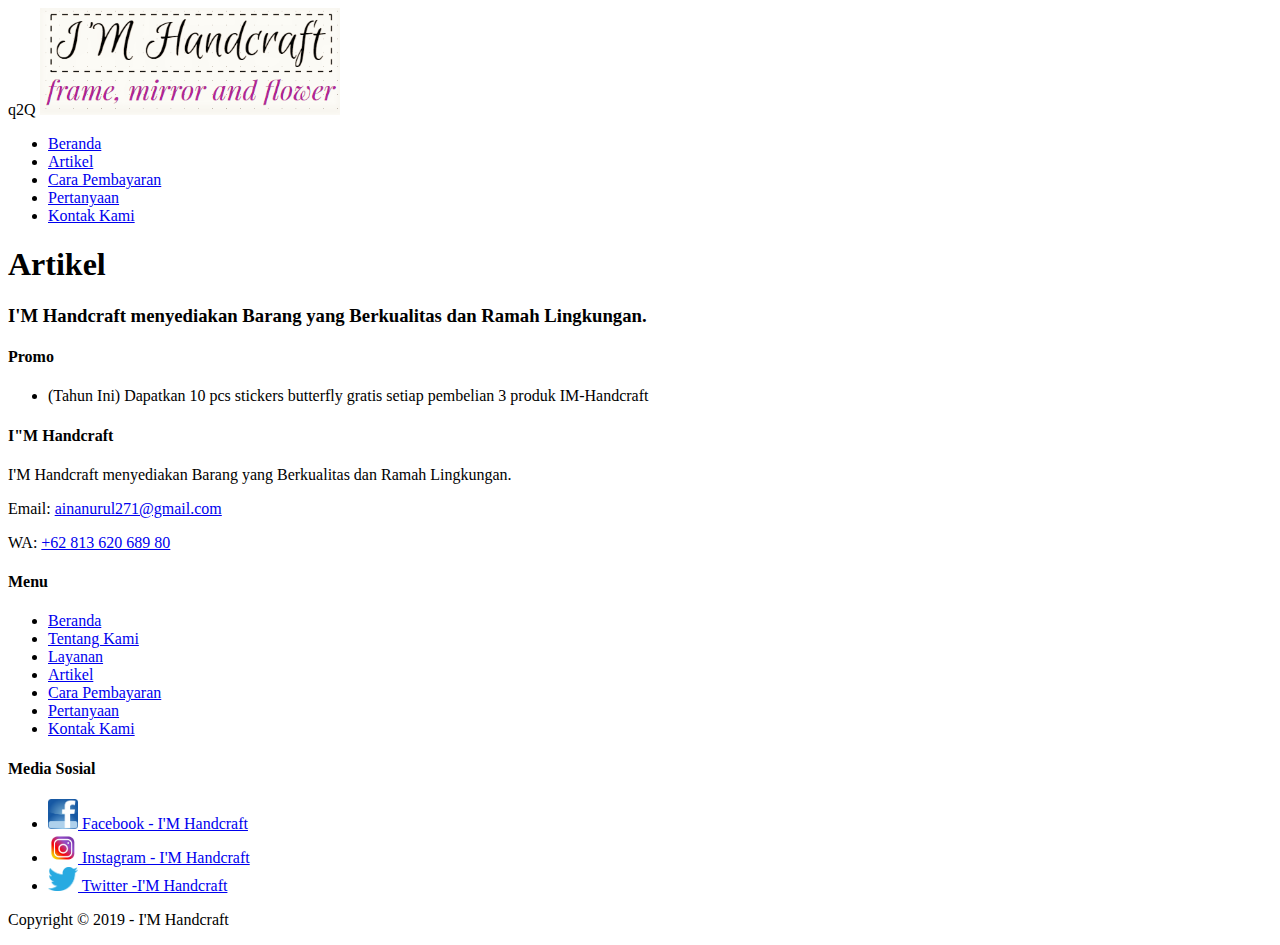
<file: artikel.html>
q2Q<!DOCTYPE html>
<html lang="en">
<head>
	<meta charset="UTF-8">
	<meta name="viewport" content="width=device-width, initial-scale=1.0">
	<meta http-equiv="X-UA-Compatible" content="ie=edge">
	<title>
		Wall Hanging Handcraft hadir untuk memperindah ruangan rumah anda, desainnya stylish serta ramah kantong. Walaupun merupakan buatan tangan namun jangan kuwatir karena kualitasnya tetap terjamin. Sangat cocok bagi anda terutama para moms yang ingin membuat ruangan rumah menjadi lebih menarik dan terkesan unik. 
	</title>
	<meta name="description" content="Dalam keseharian kita, seringkali kita menjumpai barang barang bekas yang tidak terpakai, ,misalnya tempat telur, ">
	<!--Start Css-->
	
</head>
<body>

	<!--Start Logo-->
	<a href="index.html" title="I'M Handcraft">
		<img src="images/picture-logo.png" alt="Gambar Logo Handcraft" width="300">
	</a>
	<!--end logo-->

	<!-- Start Menu Primer-->
	<ul>
		<li>
			<a href="index.html" tittle="Beranda">Beranda</a>
		</li>
		<li>
			<a href="artikel.html" tittle="Artikel">Artikel</a>
		</li>
		<li>
			<a href="pembayaran.html" tittle="Cara Pembayaran">Cara Pembayaran</a>
		</li>
		<li>
			<a href="pertanyaan.html" tittle="Pertanyaan">Pertanyaan</a>
		</li>
		<li>
			<a href="kontak.html" tittle="Kontak Kami">Kontak Kami</a>
		</li>
	</ul>
<!--End Menu Primer-->

<!-- Start Jumbotron-->
<h1>Artikel</h1>
<h3>I'M Handcraft menyediakan Barang yang Berkualitas dan Ramah Lingkungan.</h3>
<!-- End Jumbotron-->

<!-- Start Promo-->
<h4>Promo</h4>
<ul>
	<li>(Tahun Ini) Dapatkan 10 pcs stickers butterfly gratis setiap pembelian 3 produk IM-Handcraft</li>
</ul>
<!-- End Promo-->

<!-- Start Menu Sekunder-->
<h4>I"M Handcraft</h4>
<p>I'M Handcraft menyediakan Barang yang Berkualitas dan Ramah Lingkungan.</p>
<p>Email: <a href="mailto:ainanurul271@gmail.com" title="ainanurul271@gmail.com">ainanurul271@gmail.com</a></p>
<p>WA: <a href="tel:+62 813 620 689 80" title="+62 813 620 689 80">+62 813 620 689 80</a></p>

<!--Strat Menu Sekunder--> 
<h4>Menu</h4>
<ul>
	<li>
		<a href="index.html" tittle="Beranda">Beranda</a>
	</li>
	<li>
		<a href="tentang.html" tittle=">Tentang Kami">Tentang Kami</a>
	</li>
	<li>
		<a href="layanan.html" tittle="Layanan">Layanan</a>
	</li>
	<li>
		<a href="artikel.html" tittle="Artikel">Artikel</a>
	</li>
	<li>
		<a href="pembayaran.html" tittle="Cara Pembayaran">Cara Pembayaran</a>
	</li>
	<li>
		<a href="pertanyaan.html" tittle="Pertanyaan">Pertanyaan</a>
	</li>
	<li>
		<a href="kontak.html" tittle="Kontak Kami">Kontak Kami</a>
	</li>
</ul>

<h4>Media Sosial</h4>
<ul>
	<li>
		<a href="https://Facebook.com/" title="Facebook-I'M Handcraft">
			<img src="images/logo-Facebook.png" alt="logo Facebook" width="30">
			Facebook - I'M Handcraft
		</a>
	</li>
	<li>
		<a href="https://Instagram.com/" title="Instagram-I'M Handcraft">
			<img src="images/logo-Instagram.jpg" alt="logo Instagram" width="30">
			Instagram - I'M Handcraft
		</a>
	</li>
	<li>
			<a href="https://Twitter.com/" title="Twitter-I'M Handcraft">
				<img src="images/logo-Twitter.png" alt="logo Twitter" width="30">
				Twitter -I'M Handcraft
			</a>
		
	</li>	
</ul>
	
<!-- End Menu Sekunder-->

<!--Start Copyright-->
<p>Copyright &copy; 2019 - I'M Handcraft</p>

<!--End Copyright-->




<!--end Isi-->




</body>
</html>
</file>
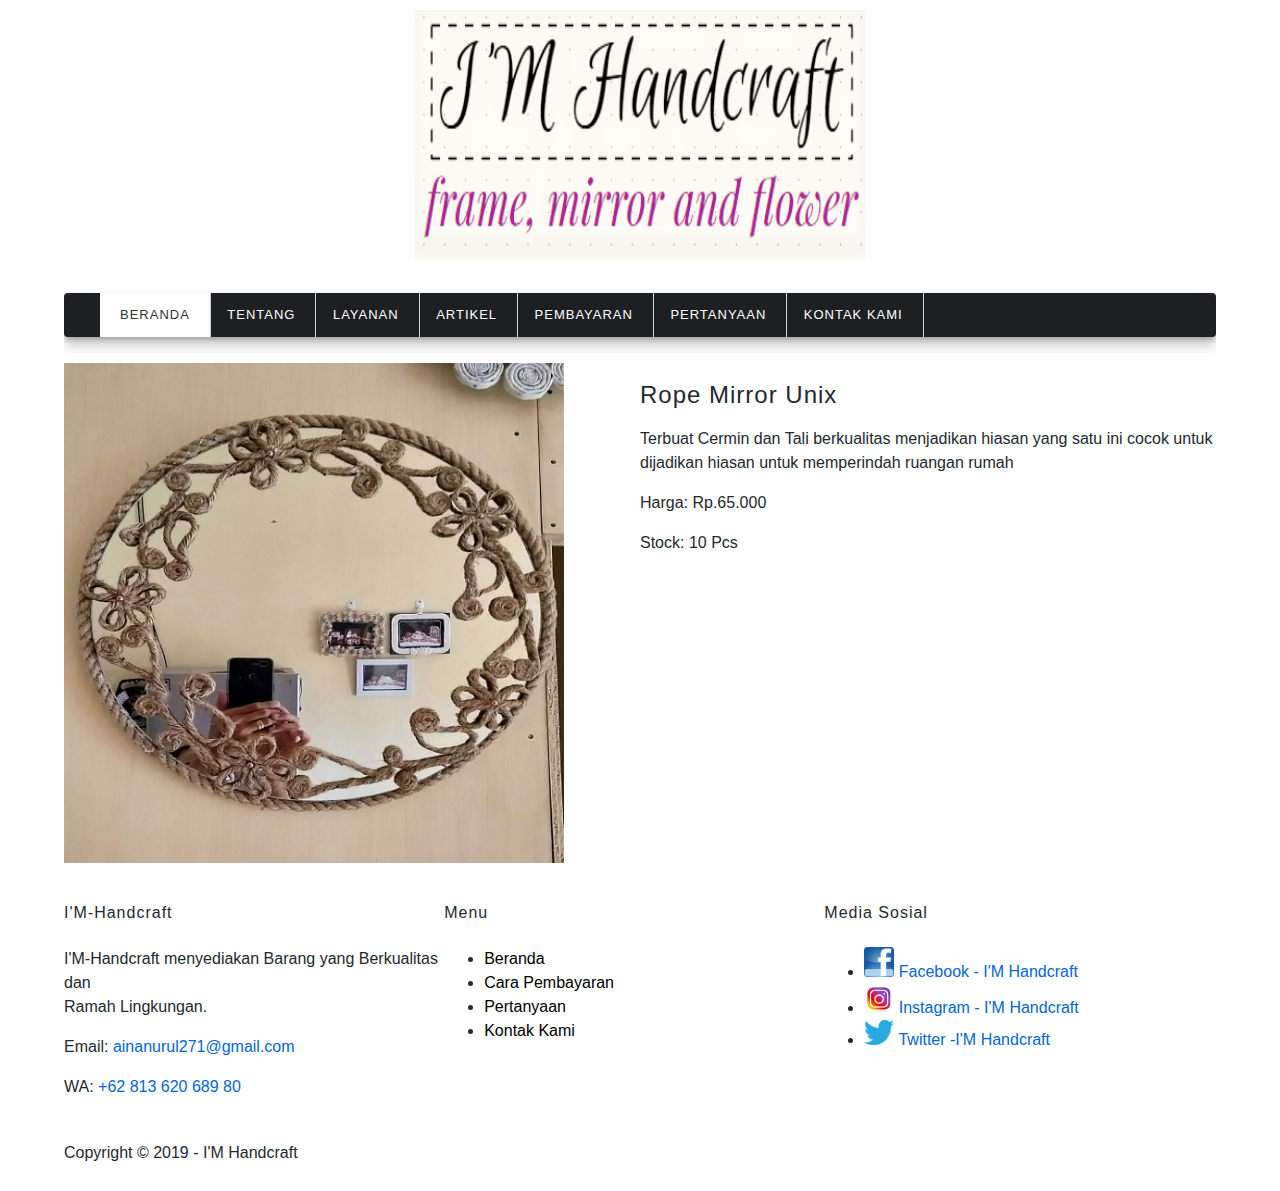
<file: detail-gambar-1.html>
<!DOCTYPE html>
<html lang="en">
<head>
	<meta charset="UTF-8">
	<meta name="viewport" content="width=device-width, initial-scale=1.0">
	<meta http-equiv="X-UA-Compatible" content="ie=edge">
	<title>
		I'M-Handcraft 
	</title>
	<meta name="description" content="Dalam keseharian kita, seringkali kita menjumpai barang barang bekas yang tidak terpakai, ,misalnya tempat telur, ">

	<!--Start Css-->
	<link rel="stylesheet" href="styles/styles.css">
	<!-- End Css-->
	<!-- Start Javascript-->
	<script src="js/function.js">
	</script>
	<!-- End Javascript-->
	
</head>
<body>
	<!--Start Logo-->
	<div class="container logo">
		<img src="images/picture-logo.png" alt="picture-logo" width="450" height="250">
	</div>
	<!--end logo-->

	<!-- Start Menu Primer-->
	<div class="container menu-primer">
		<ul>
			<li>
				<a href="index.html" tittle="Beranda" class="active">Beranda</a>
			</li>
			<li>
				<a href="tentang.html" tittle=">Tentang">Tentang</a>
			</li>
			<li>
				<a href="layanan.html" tittle="Layanan">Layanan</a>
			</li>
			<li>
				<a href="artikel.html" tittle="Artikel">Artikel</a>
			</li>
			<li>
				<a href="pembayaran.html" tittle="Pembayaran">Pembayaran</a>
			</li>
			<li>
				<a href="pertanyaan.html" tittle="Pertanyaan">Pertanyaan</a>
			</li>
			<li>
				<a href="kontak.html" tittle="Kontak Kami">Kontak Kami</a>
			</li>
		</ul>
	</div>
    <!--End Menu Primer-->
    
    <!-- Start Image -->
    <div class="container">
        <div class="detail-gambar">
            <img src="images/mirror-one.jpg" alt="mirror-one" width="500" height="500">
        </div>
        <div class="keterangan-gambar">
			<h2> Rope Mirror Unix</h2>
			<p> Terbuat Cermin dan Tali berkualitas menjadikan hiasan yang satu ini cocok untuk dijadikan hiasan untuk memperindah ruangan rumah </p>
            <p>	Harga: Rp.65.000</p>
            <p> Stock: 10 Pcs</p>
        </div>	
    </div>
    <!-- End Image -->

	<!-- Start Menu Sekunder-->
		<div class="container-full">
			<div class="menu-sekunder-one">
			<!--Start I'M-Handcraft-->
				<h4>I'M-Handcraft</h4>
				<p>I'M-Handcraft menyediakan Barang yang Berkualitas dan <br> Ramah Lingkungan.</p>
				<p>Email: <a href="mailto:ainanurul271@gmail.com" title="ainanurul271@gmail.com">ainanurul271@gmail.com</a></p>
				<p>WA: <a href="tel:+62 813 620 689 80" title="+62 813 620 689 80">+62 813 620 689 80</a>
				</p>
			</div>
			<!--End I'M-Handcraft-->
		
			<!--Start Menu-->
			<div class="menu-sekunder-two"> 
				<h4>Menu</h4>
				<ul class="menu-bawah">
					<li>
						<a href="index.html" tittle="Beranda">Beranda</a>
					</li>
					<li>
						<a href="pembayaran.html" tittle="Cara Pembayaran">Cara Pembayaran</a>
					</li>
					<li>
						<a href="pertanyaan.html" tittle="Pertanyaan">Pertanyaan</a>
					</li>
					<li>
						<a href="kontak.html" tittle="Kontak Kami">Kontak Kami</a>
					</li>
				</ul>
			</div>
			<!--End Menu-->
	
			<!--Start Media Sosial-->
			<div class="menu-sekunder-three">
				<h4>Media Sosial</h4>
				<ul>
					<li>
						<a href="https://Facebook.com/" title="Facebook-I'M Handcraft">
							<img src="images/logo-Facebook.png" alt="logo Facebook" width="30">
							Facebook - I'M Handcraft
						</a>
					</li>
					<li>
						<a href="https://Instagram.com/" title="Instagram-I'M Handcraft">
							<img src="images/logo-Instagram.jpg" alt="logo Instagram" width="30">
							Instagram - I'M Handcraft
						</a>
					</li>
					<li>
							<a href="https://Twitter.com/" title="Twitter-I'M Handcraft">
								<img src="images/logo-Twitter.png" alt="logo Twitter" width="30">
								Twitter -I'M Handcraft
							</a>
						
					</li>	
				</ul>
			</div>
		</div>
				<!--End Media Sosial-->

	</div>
	<!-- End Menu Sekunder-->

	<!--Start Copyright-->
	<div class="container">
		<p>Copyright &copy; 2019 - I'M Handcraft</p>
	</div>
	<!--End Copyright-->

	<!--end Isi-->

</body>
</html>
</file>
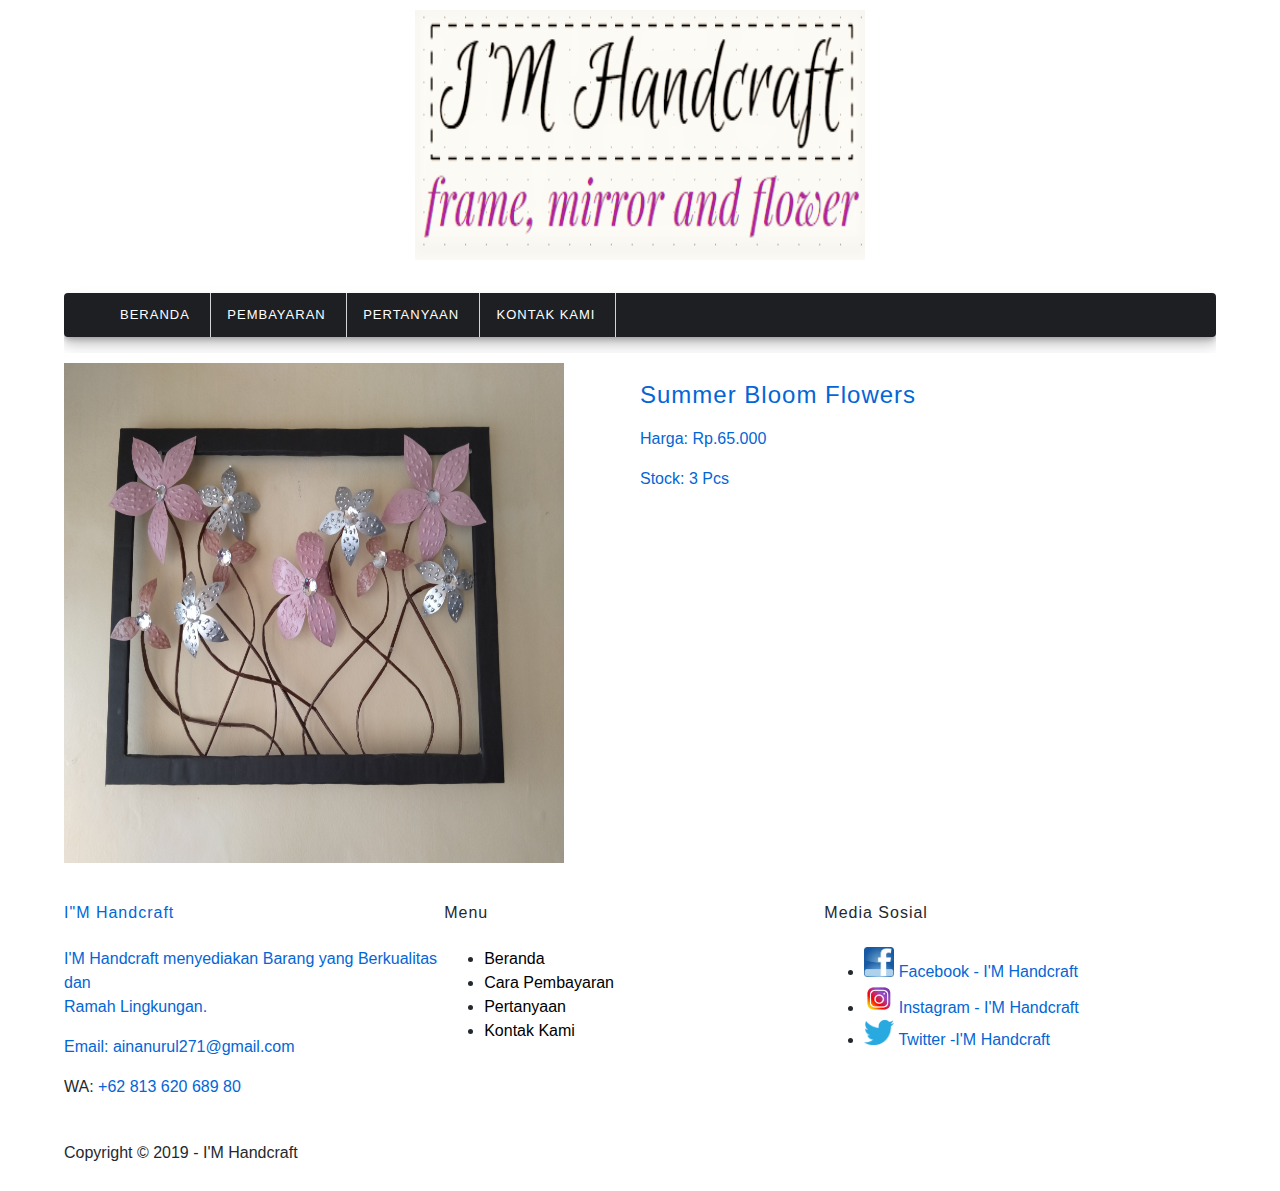
<file: detail-gambar-6.html>
<!DOCTYPE html>
<html lang="en">
<head>
	<meta charset="UTF-8">
	<meta name="viewport" content="width=device-width, initial-scale=1.0">
	<meta http-equiv="X-UA-Compatible" content="ie=edge">
	<title>
		I'M-Handcraft 
	</title>
	<meta name="description" content="Dalam keseharian kita, seringkali kita menjumpai barang barang bekas yang tidak terpakai, ,misalnya tempat telur, ">

	<!--Start Css-->
	<link rel="stylesheet" href="styles/styles.css">
	<!-- End Css-->
	<!-- Start Javascript-->
	<script src="js/function.js">
	</script>
	<!-- End Javascript-->
	
</head>
<body>
	<!--Start Logo-->
	<div class="container logo">
		<img src="images/picture-logo.png" alt="picture-logo" width="450" height="250">
	</div>
	<!--end logo-->


	<!-- Start Menu Primer-->
	<div class="container menu-primer">
		<ul>
			<li>
				<a href="index.html" tittle="Beranda">Beranda</a>
			</li>
			<li>
				<a href="pembayaran.html" tittle="Pembayaran">Pembayaran</a>
			</li>
			<li>
				<a href="pertanyaan.html" tittle="Pertanyaan">Pertanyaan</a>
			</li>
			<li>
				<a href="kontak.html" tittle="Kontak Kami">Kontak Kami</a>
			</li>
		</ul>
	</div>
	<!--End Menu Primer-->
    
    <!-- Start Image -->
    <div class="container">
        <div class="detail-gambar-6">
			<a href="detail-gambar-2.html" title="detail-gambar-2">
            	<img src="images/frame-3.jpg" alt="frame-3" width="500" height="500">
        </div>
        <div class="keterangan-gambar-6">
            <h2> Summer Bloom Flowers</h2>
            <p>Harga: Rp.65.000</p>
            <p>Stock: 3 Pcs</p>
        </div>
    </div>
    <!-- End Image -->

	<!-- Start Menu Sekunder-->
	<div class="container-full">
		<div class="menu-sekunder-one">
		<!--Start I'M-Handcraft-->
			<h4>I"M Handcraft</h4>
			<p>I'M Handcraft menyediakan Barang yang Berkualitas dan <br> Ramah Lingkungan.</p>
			<p>Email: <a href="mailto:ainanurul271@gmail.com" title="ainanurul271@gmail.com">ainanurul271@gmail.com</a></p>
			<p>WA: <a href="tel:+62 813 620 689 80" title="+62 813 620 689 80">+62 813 620 689 80</a>
			</p>
		</div>
		<!--End I'M-Handcraft-->
	
		<!--Start Menu-->
		<div class="menu-sekunder-two"> 
			<h4>Menu</h4>
			<ul class="menu-bawah">
				<li>
					<a href="index.html" tittle="Beranda">Beranda</a>
				</li>
				<li>
					<a href="pembayaran.html" tittle="Cara Pembayaran">Cara Pembayaran</a>
				</li>
				<li>
					<a href="pertanyaan.html" tittle="Pertanyaan">Pertanyaan</a>
				</li>
				<li>
					<a href="kontak.html" tittle="Kontak Kami">Kontak Kami</a>
				</li>
			</ul>
		</div>
		<!--End Menu-->

		<!--Start Media Sosial-->
		<div class="menu-sekunder-three">
			<h4>Media Sosial</h4>
			<ul>
				<li>
					<a href="https://Facebook.com/" title="Facebook-I'M Handcraft">
						<img src="images/logo-Facebook.png" alt="logo Facebook" width="30">
						Facebook - I'M Handcraft
					</a>
				</li>
				<li>
					<a href="https://Instagram.com/" title="Instagram-I'M Handcraft">
						<img src="images/logo-Instagram.jpg" alt="logo Instagram" width="30">
						Instagram - I'M Handcraft
					</a>
				</li>
				<li>
						<a href="https://Twitter.com/" title="Twitter-I'M Handcraft">
							<img src="images/logo-Twitter.png" alt="logo Twitter" width="30">
							Twitter -I'M Handcraft
						</a>
					
				</li>	
			</ul>
		</div>
	</div>
			<!--End Media Sosial-->

</div>
<!-- End Menu Sekunder-->

<!--Start Copyright-->
<div class="container">
	<p>Copyright &copy; 2019 - I'M Handcraft</p>
</div>
<!--End Copyright-->




	<!--end Isi-->

</body>
</html>
</file>
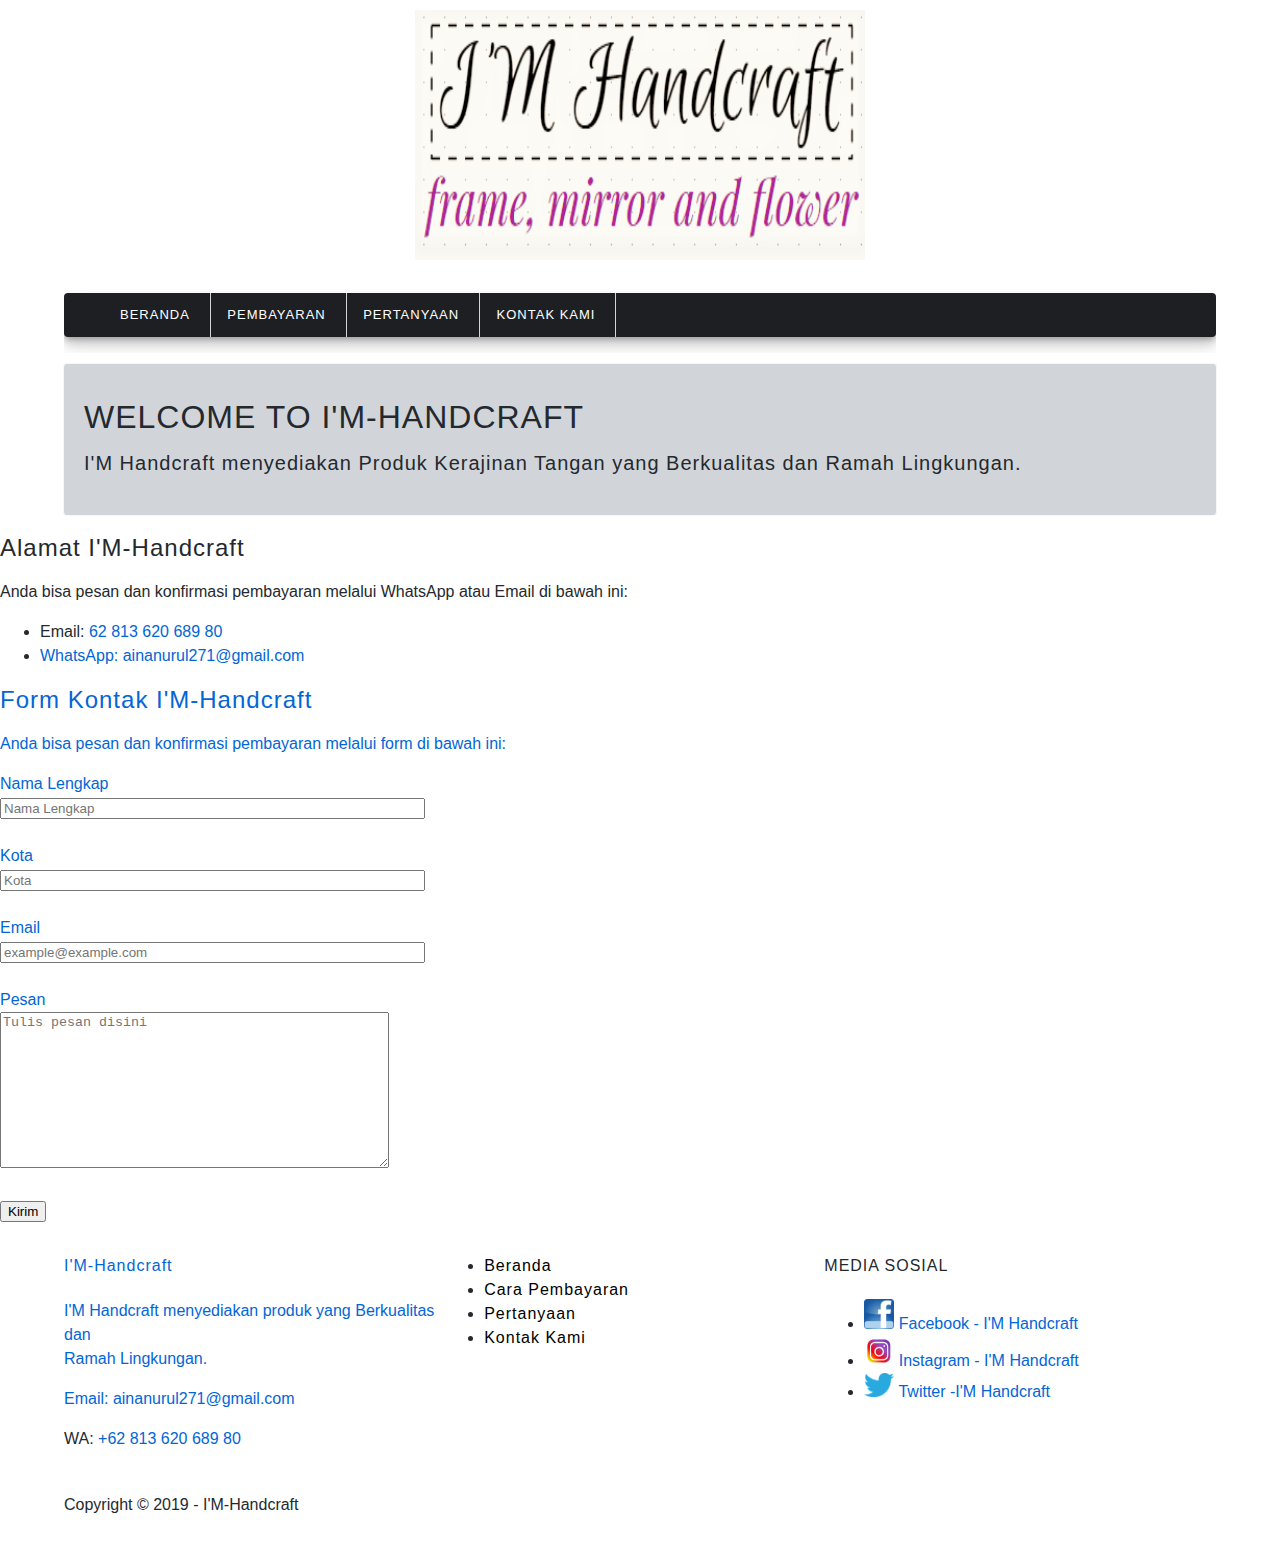
<file: kontak.html>
<!DOCTYPE html>
<html lang="en">
<head>
	<meta charset="UTF-8">
	<meta name="viewport" content="width=device-width, initial-scale=1.0">
	<meta http-equiv="X-UA-Compatible" content="ie=edge">
	<title>
		I'M-Handcraft 
	</title>
	<meta name="description" content="Dalam keseharian kita, seringkali kita menjumpai barang barang bekas yang tidak terpakai, ,misalnya tempat telur, ">

	<!--Start Css-->
	<link rel="stylesheet" href="styles/styles.css">
	<!-- End Css-->
	<!-- Start Javascript-->
	<script src="js/function.js">
	</script>
	<!-- End Javascript-->
	
</head>
<body>
	<!--Start Logo-->
	<div class="container logo">
		<img src="images/picture-logo.png" alt="picture-logo" width="450" height="250">
	</div>
	<!--end logo-->


	<!-- Start Menu Primer-->
	<div class="container menu-primer">
		<ul>
			<li>
				<a href="index.html" tittle="Beranda">Beranda</a>
			</li>
			<li>
				<a href="pembayaran.html" tittle="Pembayaran">Pembayaran</a>
			</li>
			<li>
				<a href="pertanyaan.html" tittle="Pertanyaan">Pertanyaan</a>
			</li>
			<li>
				<a href="kontak.html" tittle="Kontak Kami">Kontak Kami</a>
			</li>
		</ul>
	</div>
	<!--End Menu Primer-->

	<!-- Start Jumbotron-->
	<div class="container jumbotron">
		<h1 class="judul">WELCOME TO I'M-HANDCRAFT</h1>
		<h3>I'M Handcraft menyediakan Produk Kerajinan Tangan yang Berkualitas dan Ramah Lingkungan.</h3>
	</div>
	<!-- End Jumbotron-->

<!--Start Alamat-->
<h2>Alamat I'M-Handcraft</h2>
<p>Anda bisa pesan dan konfirmasi pembayaran melalui WhatsApp atau Email di bawah ini:</p>
<ul>
	<li>Email: <a href="telp: =62 813 620 689 80" title="62 813 620 689 80">62 813 620 689 80</li>
	<li>WhatsApp: <a href="ainanurul271@gmail.com" title="ainanurul271@gmail.com">ainanurul271@gmail.com</li>	
</ul>
<!--End Alamat-->

<!--Start Form-->
<h2>Form Kontak I'M-Handcraft</h2>
<p>Anda bisa pesan dan konfirmasi pembayaran melalui form di bawah ini:</p>

<form action="">
	<label for="nama">Nama Lengkap</label>
	<br>
	<input type="text" placeholder="Nama Lengkap" size="50" name="nama" id="name">

	<br><br>

	<label for="kota">Kota</label>
	<br>
	<input type="text" placeholder="Kota" size="50" name="kota" id="kota">

	<br><br>

	<label for="Email">Email</label>
	<br>
	<input type="Email" placeholder="example@example.com" size="50" name="Email" id="Email">

	<br><br>

	<label for="pesan">Pesan</label>
	<br>
	<textarea name="pesan" id="pesan" cols="46" rows="10" placeholder="Tulis pesan disini"></textarea>

	<br><br>

	<input type="submit" name="kirim" id="kirim size="50" value="Kirim"> 
</form>

<!--End Form-->
	
<!-- Start Menu Sekunder-->
<div class="container-full">
	<div class="menu-sekunder-one">
	<!--Start I'M-Handcraft-->
		<h4>I'M-Handcraft</h4>
		<p>I'M Handcraft menyediakan produk yang Berkualitas dan <br> Ramah Lingkungan.</p>
		<p>Email: <a href="mailto:ainanurul271@gmail.com" title="ainanurul271@gmail.com">ainanurul271@gmail.com</a></p>
		<p>WA: <a href="tel:+62 813 620 689 80" title="+62 813 620 689 80">+62 813 620 689 80</a>
		</p>
	</div>
	<!--End I'M-Handcraft-->

	<!--Start Menu-->
	<div class="menu-sekunder-two"> 
		<h4><MENU</h4>
		<ul class="menu-bawah">
			<li>
				<a href="index.html" tittle="Beranda">Beranda</a>
			</li>
			<li>
				<a href="pembayaran.html" tittle="Cara Pembayaran">Cara Pembayaran</a>
			</li>
			<li>
				<a href="pertanyaan.html" tittle="Pertanyaan">Pertanyaan</a>
			</li>
			<li>
				<a href="kontak.html" tittle="Kontak Kami">Kontak Kami</a>
			</li>
		</ul>
	</div>
	<!--End Menu-->

	<!--Start Media Sosial-->
	<div class="menu-sekunder-three">
		<h4>MEDIA SOSIAL</h4>
		<ul>
			<li>
				<a href="https://Facebook.com/" title="Facebook-I'M Handcraft">
					<img src="images/logo-Facebook.png" alt="logo Facebook" width="30">
					Facebook - I'M Handcraft
				</a>
			</li>
			<li>
				<a href="https://Instagram.com/" title="Instagram-I'M Handcraft">
					<img src="images/logo-Instagram.jpg" alt="logo Instagram" width="30">
					Instagram - I'M Handcraft
				</a>
			</li>
			<li>
					<a href="https://Twitter.com/" title="Twitter-I'M Handcraft">
						<img src="images/logo-Twitter.png" alt="logo Twitter" width="30">
						Twitter -I'M Handcraft
					</a>
				
			</li>	
		</ul>
	</div>
</div>
		<!--End Media Sosial-->

<!-- End Menu Sekunder-->

<!--Start Copyright-->
<div class="container">
<p>Copyright &copy; 2019 - I'M-Handcraft</p>
</div>
<!--End Copyright-->



<!--end Isi-->




</body>
</html>
</file>
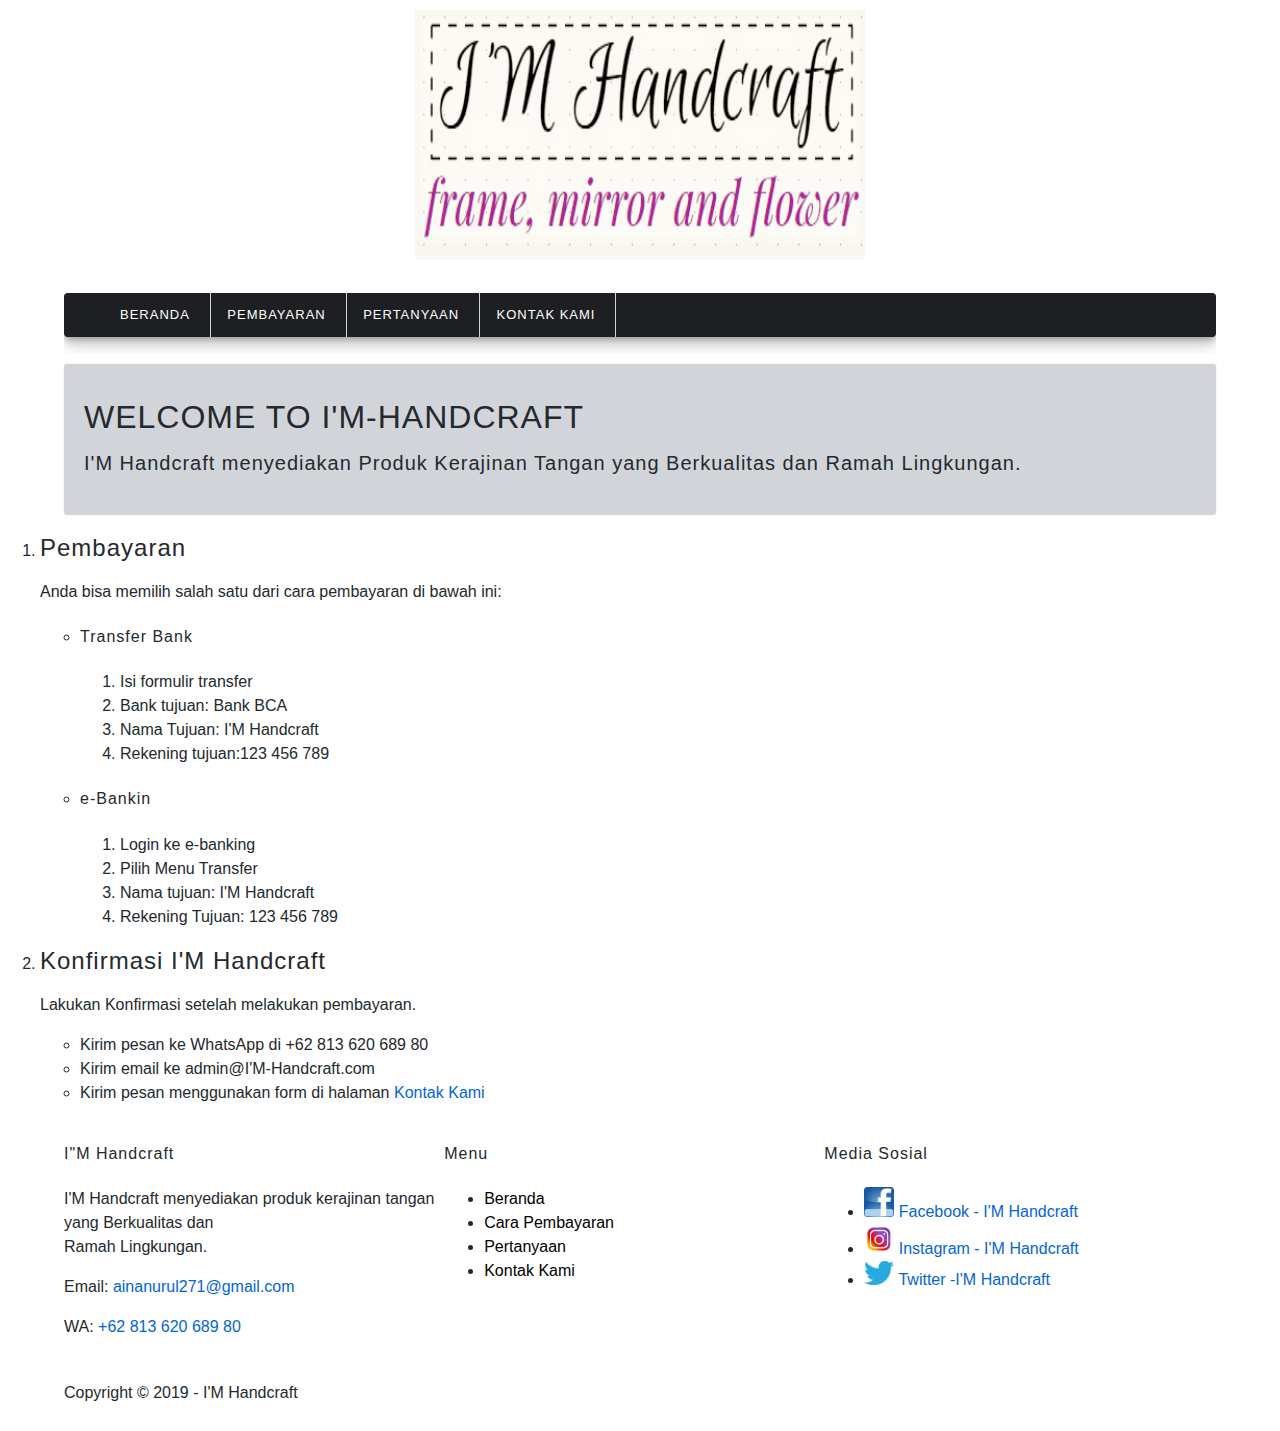
<file: pembayaran.html>
<!DOCTYPE html>
<html lang="en">
<head>
	<meta charset="UTF-8">
	<meta name="viewport" content="width=device-width, initial-scale=1.0">
	<meta http-equiv="X-UA-Compatible" content="ie=edge">
	<title>
		I'M-Handcraft 
	</title>
	<meta name="description" content="Dalam keseharian kita, seringkali kita menjumpai barang barang bekas yang tidak terpakai, ,misalnya tempat telur, ">

	<!--Start Css-->
	<link rel="stylesheet" href="styles/styles.css">
	<!-- End Css-->
	<!-- Start Javascript-->
	<script src="js/function.js">
	</script>
	<!-- End Javascript-->
	
</head>
<body>
	<!--Start Logo-->
	<div class="container logo">
		<img src="images/picture-logo.png" alt="picture-logo" width="450" height="250">
	</div>
	<!--end logo-->


	<!-- Start Menu Primer-->
	<div class="container menu-primer">
		<ul>
			<li>
				<a href="index.html" tittle="Beranda">Beranda</a>
			</li>
			<li>
				<a href="pembayaran.html" tittle="Pembayaran">Pembayaran</a>
			</li>
			<li>
				<a href="pertanyaan.html" tittle="Pertanyaan">Pertanyaan</a>
			</li>
			<li>
				<a href="kontak.html" tittle="Kontak Kami">Kontak Kami</a>
			</li>
		</ul>
	</div>
	<!--End Menu Primer-->


	<!-- Start Jumbotron-->
	<div class="container jumbotron">
		<h1 class="judul">WELCOME TO I'M-HANDCRAFT</h1>
		<h3>I'M Handcraft menyediakan Produk Kerajinan Tangan yang Berkualitas dan Ramah Lingkungan.</h3>
	</div>
	<!-- End Jumbotron-->

<!--Start Pembayaran-->
<ol>
	<li>
		<h2>Pembayaran</h2>
		<p>Anda bisa memilih salah satu dari cara pembayaran di bawah ini:</p>
		<ul>
			<li>
				<h4>Transfer Bank</h4>
				<ol>
					<li>Isi formulir transfer</li>
					<li>Bank tujuan: Bank BCA</li>
					<li>Nama Tujuan: I'M Handcraft</li>
					<li>Rekening tujuan:123 456 789</li>

				
				</ol>
			</li>
			<li>
				<h4>e-Bankin</h4>
				<ol>
					<li>Login ke e-banking</li>
					<li>Pilih Menu Transfer</li>
					<li>Nama tujuan: I'M Handcraft</li>
					<li>Rekening Tujuan: 123 456 789</li>
				</ol>			
			</li>
		</ul>
	</li>
	<li>
		<h2>Konfirmasi I'M Handcraft</h2>
		<p>Lakukan Konfirmasi setelah melakukan pembayaran.</p>
		<ul>
			<li>Kirim pesan ke WhatsApp di +62 813 620 689 80</li>
			<li>Kirim email ke admin@I'M-Handcraft.com</li>
			<li>Kirim pesan menggunakan form di halaman <a href="kontak.html" title="Konttak kami">Kontak Kami</a></li>
		</ul>
	</li>

</ol>

<!--End Pembayaran-->

<!-- Start Menu Sekunder-->
<div class="container-full">
		<div class="menu-sekunder-one">
		<!--Start I'M-Handcraft-->
			<h4>I"M Handcraft</h4>
			<p>I'M Handcraft menyediakan produk kerajinan tangan yang Berkualitas dan <br> Ramah Lingkungan.</p>
			<p>Email: <a href="mailto:ainanurul271@gmail.com" title="ainanurul271@gmail.com">ainanurul271@gmail.com</a></p>
			<p>WA: <a href="tel:+62 813 620 689 80" title="+62 813 620 689 80">+62 813 620 689 80</a>
			</p>
		</div>
<!--End I'M-Handcraft-->
	
<!--Start Menu-->
	<div class="menu-sekunder-two"> 
		<h4>Menu</h4>
		<ul class="menu-bawah">
			<li>
				<a href="index.html" tittle="Beranda">Beranda</a>
			</li>
			<li>
				<a href="pembayaran.html" tittle="Cara Pembayaran">Cara Pembayaran</a>
			</li>
			<li>
				<a href="pertanyaan.html" tittle="Pertanyaan">Pertanyaan</a>
			</li>
			<li>
				<a href="kontak.html" tittle="Kontak Kami">Kontak Kami</a>
			</li>
		</ul>
	</div>
<!--End Menu-->

<!--Start Media Sosial-->
	<div class="menu-sekunder-three">
		<h4>Media Sosial</h4>
		<ul>
			<li>
				<a href="https://Facebook.com/" title="Facebook-I'M Handcraft">
					<img src="images/logo-Facebook.png" alt="logo Facebook" width="30">
						Facebook - I'M Handcraft
				</a>
			</li>
			<li>
				<a href="https://Instagram.com/" title="Instagram-I'M Handcraft">
					<img src="images/logo-Instagram.jpg" alt="logo Instagram" width="30">
					Instagram - I'M Handcraft
				</a>
			</li>
			<li>
				<a href="https://Twitter.com/" title="Twitter-I'M Handcraft">
					<img src="images/logo-Twitter.png" alt="logo Twitter" width="30">
					Twitter -I'M Handcraft
					</a>
			</li>	
		</ul>
	</div>
	</div>
			<!--End Media Sosial-->

</div>
<!-- End Menu Sekunder-->

<!--Start Copyright-->
<div class="container">
	<p>Copyright &copy; 2019 - I'M Handcraft</p>
</div>
<!--End Copyright-->




<!--end Isi-->




</body>
</html>
</file>
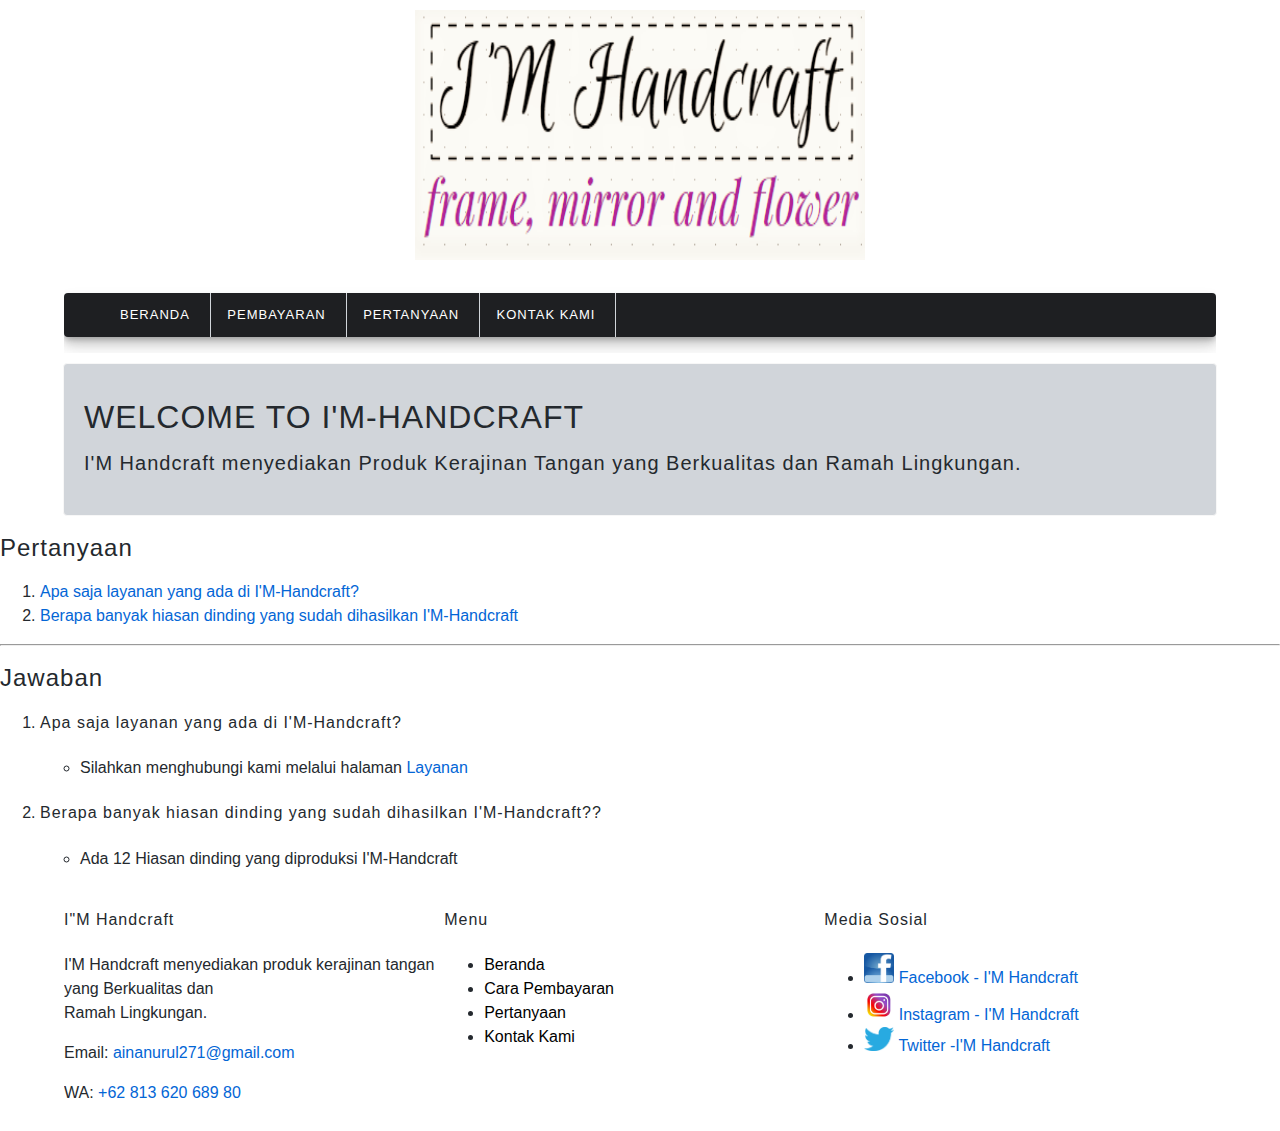
<file: pertanyaan.html>
<!DOCTYPE html>
<html lang="en">
<head>
	<meta charset="UTF-8">
	<meta name="viewport" content="width=device-width, initial-scale=1.0">
	<meta http-equiv="X-UA-Compatible" content="ie=edge">
	<title>
		I'M-Handcraft 
	</title>
	<meta name="description" content="Dalam keseharian kita, seringkali kita menjumpai barang barang bekas yang tidak terpakai, ,misalnya tempat telur, ">

	<!--Start Css-->
	<link rel="stylesheet" href="styles/styles.css">
	<!-- End Css-->
	<!-- Start Javascript-->
	<script src="js/function.js">
	</script>
	<!-- End Javascript-->
	
</head>
<body>
	<!--Start Logo-->
	<div class="container logo">
		<img src="images/picture-logo.png" alt="picture-logo" width="450" height="250">
	</div>
	<!--end logo-->


	<!-- Start Menu Primer-->
	<div class="container menu-primer">
		<ul>
			<li>
				<a href="index.html" tittle="Beranda">Beranda</a>
			</li>
			<li>
				<a href="pembayaran.html" tittle="Pembayaran">Pembayaran</a>
			</li>
			<li>
				<a href="pertanyaan.html" tittle="Pertanyaan">Pertanyaan</a>
			</li>
			<li>
				<a href="kontak.html" tittle="Kontak Kami">Kontak Kami</a>
			</li>
		</ul>
	</div>
	<!--End Menu Primer-->

	<!-- Start Jumbotron-->
	<div class="container jumbotron">
		<h1 class="judul">WELCOME TO I'M-HANDCRAFT</h1>
		<h3>I'M Handcraft menyediakan Produk Kerajinan Tangan yang Berkualitas dan Ramah Lingkungan.</h3>
	</div>
	<!-- End Jumbotron-->

<!--Start Pertanyaan-->
<h2>Pertanyaan</h2>
<ol>
	<li>
		<a href="#01" title"Apa saja layanan yang ada di I'M-Handcraft?">Apa saja layanan yang ada di I'M-Handcraft?</a>
	</li>
	<li>
		<a href="#02" title"Berapa banyak hiasan dinding yang sudah dihasilkan I'M-Handcraft?">Berapa banyak hiasan dinding yang sudah dihasilkan I'M-Handcraft</a>
	</li>
</ol>
<hr>
<h2>Jawaban</h2>
<ol>
	<li>
		<h4 id="01">Apa saja layanan yang ada di I'M-Handcraft?</h4>
		<ul>
			<li>Silahkan menghubungi kami melalui halaman <a href="layanan.html" title="Layanan">Layanan</a></li>
		</ul>
	</li>
	<li>
			<h4 id="02">Berapa banyak hiasan dinding yang sudah dihasilkan I'M-Handcraft??</h4>
			<ul>
				<li>Ada 12 Hiasan dinding yang diproduksi I'M-Handcraft</li>
			</ul>
		</li>
	

</ol>

<!--End Pertanyaan-->

<!-- Start Menu Sekunder-->
<div class="container-full">
	<div class="menu-sekunder-one">
	<!--Start I'M-Handcraft-->
		<h4>I"M Handcraft</h4>
		<p>I'M Handcraft menyediakan produk kerajinan tangan yang Berkualitas dan <br> Ramah Lingkungan.</p>
		<p>Email: <a href="mailto:ainanurul271@gmail.com" title="ainanurul271@gmail.com">ainanurul271@gmail.com</a></p>
		<p>WA: <a href="tel:+62 813 620 689 80" title="+62 813 620 689 80">+62 813 620 689 80</a>
		</p>
		</div>
	<!--End I'M-Handcraft-->
	
	<!--Start Menu-->
		<div class="menu-sekunder-two"> 
			<h4>Menu</h4>
			<ul class="menu-bawah">
				<li>
					<a href="index.html" tittle="Beranda">Beranda</a>
				</li>
				<li>
					<a href="pembayaran.html" tittle="Cara Pembayaran">Cara Pembayaran</a>
				</li>
				<li>
					<a href="pertanyaan.html" tittle="Pertanyaan">Pertanyaan</a>
				</li>
				<li>
					<a href="kontak.html" tittle="Kontak Kami">Kontak Kami</a>
				</li>
			</ul>
		</div>
	<!--End Menu-->

	<!--Start Media Sosial-->
		<div class="menu-sekunder-three">
			<h4>Media Sosial</h4>
			<ul>
				<li>
					<a href="https://Facebook.com/" title="Facebook-I'M Handcraft">
						<img src="images/logo-Facebook.png" alt="logo Facebook" width="30">
						Facebook - I'M Handcraft
					</a>
				</li>
				<li>
					<a href="https://Instagram.com/" title="Instagram-I'M Handcraft">
						<img src="images/logo-Instagram.jpg" alt="logo Instagram" width="30">
						Instagram - I'M Handcraft
					</a>
				</li>
				<li>
						<a href="https://Twitter.com/" title="Twitter-I'M Handcraft">
							<img src="images/logo-Twitter.png" alt="logo Twitter" width="30">
							Twitter -I'M Handcraft
						</a>
					
				</li>	
			</ul>
		</div>
	
			<!--End Media Sosial-->

<!-- End Menu Sekunder-->




<!--end Isi-->




</body>
</html>
</file>
<file: styles/styles.css>
/*Start Font*/
@import url('https://fonts.googleapis.com/css?family=Roboto+Condensed&display=swap');
    /*End Font*/

/* Start Body */
body{
    /*Property*/
    color: #24292e;
    /* background-image: url(../images/logo-1.png); */
    font-family: Condensed, Helvetica, Arial, Sans-serif;
    font-size: 16px;
    line-height:1.5em;
    margin: 0;
    padding: 0;
}
/* End Body */

/* Start Debug*/
.bg-black{
    background-color: rgb(17, 17, 19);
}
.bg-white {
    background-color: rgba(222, 184, 135, 0.158);
}
/* End Debug*/

/*Start Container*/
.container {
    margin: 10px auto;
    overflow: auto;
    width:90%;
}

.container-full {
    margin: 10px auto;
    overflow: auto;
    width:90%;
}
    
.container {
    margin: 10 px auto;
    overflow: auto;
    width:90%
}
/*End Container*/

/*Start Logo*/
.logo {
    text-align: center;
}
/*End Logo*/

/*Start Anchor/ Hyperlink*/
a:link,
a:visited {
    color: #0366d6;
    text-decoration: none;
}
a:hover,
a:active {
    color: #000000;
    text-decoration: underline;
}

/*End Anchor/ Hyperlink*/

/*Start Menu Primer*/
.menu-primer ul {
    background-color: rgb(30, 31, 34);
    border-radius: 4px;
    box-shadow:
        0  3px 5px -1px rgba(0, 0, 0, .2),
        0  6px 10px 0 rgba(0, 0, 0,.14),
        0  10px 18px 0 rgba(0, 0, 0,.12);
}

.menu-primer li {
    display: inline-block;
    border-right: 1px solid #d1d5da;
    display: inline-block;
    margin: 0 -4px;
}

.menu-primer a  {
    color: #ffffff;
    font-size: 13px;
    display: inline-block;
    letter-spacing: 1px;
    padding: 10px 20px;
    text-transform: uppercase;
}

.menu-primer a:hover {
    background-color: #f7f7f7;
    color: #000000;
    text-decoration: none;
}
.menu-primer .active {
    background-color: #ffffff;
    color: #333333;
    text-decoration: none;
}
/*End Menu Primer*/

/* Start Heading*/
h1,h2,h3,h4,h5, h6 {
    font-weight: 400;
    letter-spacing: 1px;
}
h1 {
    font-size: 28px;
}
h2 {
    font-size: 24px;
}
h3 {
    font-size: 18px;
}
h4 {
    font-size: 16px;
}
h5 {
    font-size: 14px;
}
h6 {
    font-size: 13px;
}
/* End Heading*/

/* Start Jumbotron*/
.jumbotron {
    background-color: #d1d5da;
    border: 1px solid #f7f7f7;
    border-radius: 4px;
    padding:20px 0;
}
.jumbotron h1 {
    font-size: 32px;
    padding: 0 20px;
}
.jumbotron h3 {
    font-size: 20px;
    padding: 0 20px;
}
/* End Jumbotron*/

/* Start Main*/
.main-home-one {
    float: left;
    width: 49.5%;
}
.main-home-two {
    float: right;
    width: 49.5%;
}
.main-home-one .box-isi,
.main-home-two .box-isi {
    height: 150px;
}
/* End Main*/

/*Start Box*/
.box-heading {
    background-color: #c7adad;
    border: 1px solid #d1d5da;
    border-radius: 3px 3px 0 0;
    margin: 0; 
    padding: 10px 20px;
    text-transform: uppercase;
}
.box-heading h4 {
    font-size: 14px;
    margin: 0;
}

.box-isi {
    background-color: #f7f7f7;
    border: 1px solid #eaecef;
    border-top: 0;
    margin: 0; 
    padding: 10px 20px;
    
}

/*End Box*/

.judul{
    font-family: 'Lacquer', sans-serif;

}
.menu-bawah li a{
    color: black;

}
.bg-white{
    background-color: white;
}
/*Start Menu Sekunder*/
.menu-sekunder {
    background-color: #b9cdee;
    border-bottom: 1px solid #eff5fd;
    border-top: 1px solid #f1f3f7;
    overflow: auto;
    padding: 10px 0;
}
.menu-sekunder h4 {
    font-size: 14px;
    margin: 0 auto;
    text-transform: uppercase;
}
.menu-sekunder ul {
    padding: 0;
}
.menu-sekunder li {
    list-style: disc;
}

.menu-sekunder li a,
.menu-sekunder p {
    font-size: 15px;

}

.menu-sekunder-one,
.menu-sekunder-two,
.menu-sekunder-three {
    float: left;
}
.menu-sekunder-one {
    width: 33%;
}
.menu-sekunder-two {
    width: 33%;
}
.menu-sekunder-three {
    width: 33%;
    float: left;
}
.menu-sekunder li img {
    vertical-align: middle;
}
/*End Menu Sekunder*/

@import url(https://fonts.googleapis.com/css?family=Roboto:100,700;);
.snip1585 {
  background-color: #000;
  color: #fff;
  display: inline-block;
  font-family: 'Roboto', sans-serif;
  font-size: 24px;
  margin: 10px;
  max-width: 31%;
  min-width: 31%;
  overflow: hidden;
  position: relative;
  text-align: center;
  width: 100%;
}

.snip1585 * {
  -webkit-box-sizing: border-box;
  box-sizing: border-box;
  -webkit-transition: all 0.45s ease;
  transition: all 0.45s ease;
}

.snip1585:before,
.snip1585:after {
  background-color: rgba(0, 0, 0, 0.5);
  border-top: 50px solid rgba(0, 0, 0, 0.5);
  border-bottom: 50px solid rgba(0, 0, 0, 0.5);
  position: absolute;
  top: 0;
  bottom: 0;
  left: 0;
  right: 0;
  content: '';
  -webkit-transition: all 0.3s ease;
  transition: all 0.3s ease;
  z-index: 1;
  opacity: 0;
}

.snip1585:before {
  -webkit-transform: scaleY(2);
  transform: scaleY(2);
}

.snip1585:after {
  -webkit-transform: scaleY(2);
  transform: scaleY(2);
}

.snip1585 img {
  vertical-align: top;
  max-width: 100%;
  backface-visibility: hidden;
}

.snip1585 figcaption {
  position: absolute;
  top: 0;
  bottom: 0;
  left: 0;
  right: 0;
  align-items: center;
  z-index: 1;
  display: flex;
  flex-direction: column;
  justify-content: center;
  line-height: 1.1em;
  opacity: 0;
  z-index: 2;
  -webkit-transition-delay: 0s;
  transition-delay: 0s;
}

.snip1585 h3 {
  font-size: 1em;
  font-weight: 400;
  letter-spacing: 1px;
  margin: 0;
  text-transform: uppercase;
}

.snip1585 h3 span {
  display: block;
  font-weight: 700;
}

.snip1585 a {
  position: absolute;
  top: 0;
  bottom: 0;
  left: 0;
  right: 0;
  z-index: 3;
}

.snip1585:hover > img,
.snip1585.hover > img {
  opacity: 0.7;
}

.snip1585:hover:before,
.snip1585.hover:before,
.snip1585:hover:after,
.snip1585.hover:after {
  -webkit-transform: scale(1);
  transform: scale(1);
  opacity: 1;
}

.snip1585:hover figcaption,
.snip1585.hover figcaption {
  opacity: 1;
  -webkit-transition-delay: 0.1s;
  transition-delay: 0.1s;
}

.detail-gambar{
    float: left;
    width: 50%;
}

.keterangan{
    float: left;
    width: 50%;
}
.detail-gambar-2{
    float: left;
    width: 50%;
}

.keterangan-gambar-2{
    float: left;
    width: 50%;
}
.detail-gambar-3{
    float: left;
    width: 50%;
}

.keterangan-gambar-3{
    float: left;
    width: 50%;
}
.detail-gambar-4{
    float: left;
    width: 50%;
}

.keterangan-gambar-4{
    float: left;
    width: 50%;
}
.detail-gambar-5{
    float: left;
    width: 50%;
}

.keterangan-gambar-5{
    float: left;
    width: 50%;
}
.detail-gambar-6{
    float: left;
    width: 50%;
}

.keterangan-gambar-6{
    float: left;
    width: 50%;
}
</file>
